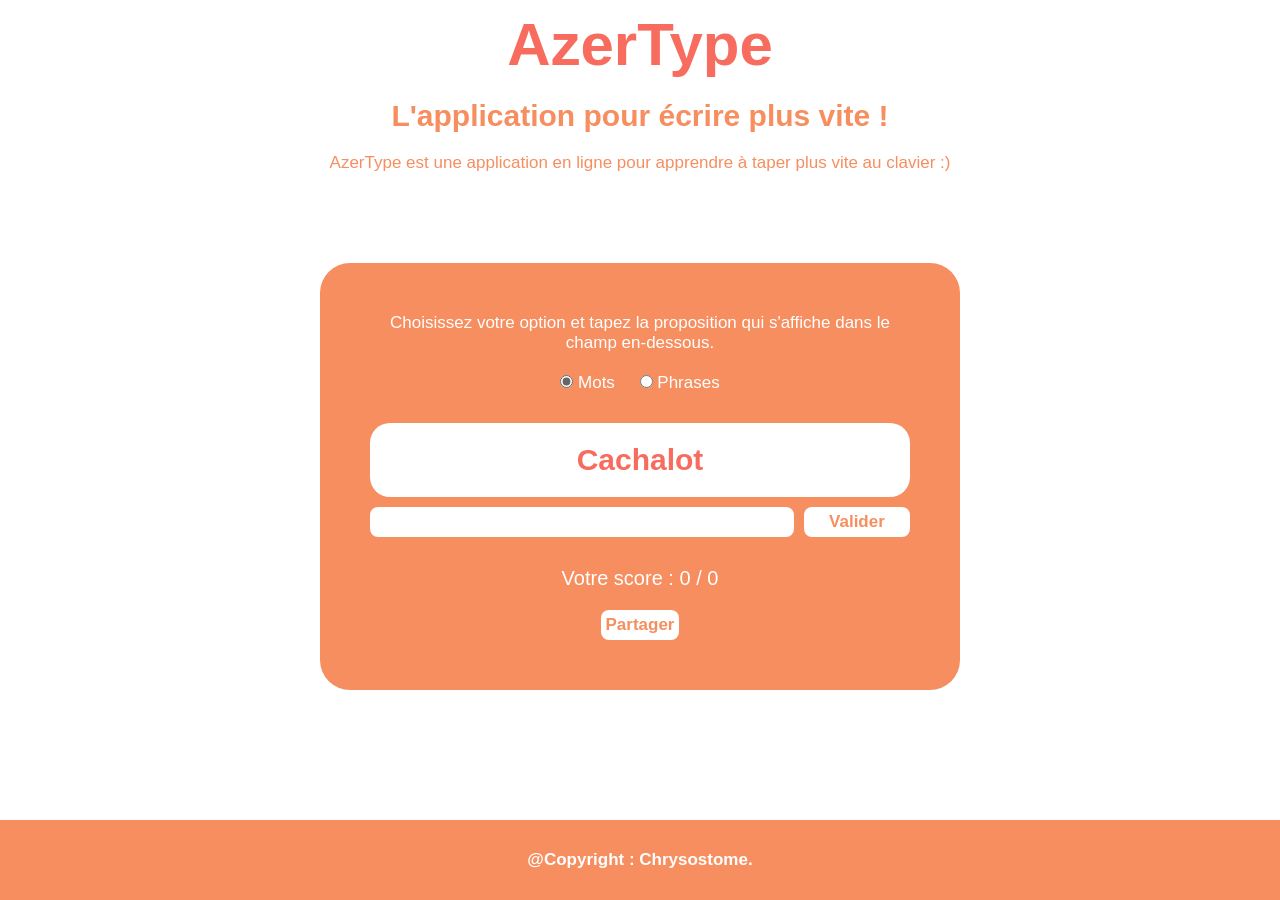
<file: index.html>
<!DOCTYPE html>
<html lang="fr">
<head>
    <meta charset="UTF-8">
    <meta http-equiv="X-UA-Compatible" content="IE=edge">
    <meta name="viewport" content="width=device-width, initial-scale=1.0">
    <title>Document</title>
    <!-- Inclusion du fichier css pour le style du jeu -->
    <link rel="stylesheet" href="style.css">

    <!-- Inclusion des 3 scripts nécessaires pour faire fonctionner le jeu -->
    <!-- Attention, l'ordre des fichiers js est important.  -->
    <script src="scripts/config.js" defer></script>
    <script src="scripts/popup.js" defer></script>
    <script src="scripts/script.js" defer></script>
    <script src="scripts/main.js" defer></script>
</head>
<body>
    <!-- HEADER -->
    <header>
        <h1>AzerType</h1>
        <h2>L'application pour écrire plus vite !</h2>
        <h3>AzerType est une application en ligne pour apprendre à taper plus vite au clavier :)</h3>
    </header>

    <!-- MAIN -->
    <main>
        <div class="zoneOptions" id="zoneOptions">
            <p>Choisissez votre option et tapez la proposition qui s'affiche dans le champ en-dessous.</p>
            <div class="optionSource">
                <input type="radio" name="optionSource" id="mots" value="1" checked>
                <label for="mots">Mots</label>
                <input type="radio" name="optionSource" id="phrases" value="2">
                <label for="phrases">Phrases</label>
            </div>
        </div>
        <div class="zoneProposition">
            Azerty
        </div>

        <div class="zoneSaisie">
            <input type="text" id="inputEcriture" name="inputEcriture">
            <button id="btnValiderMot">Valider</button>
        </div>

        <div class="zoneScore">
            Votre score : <span>0</span>
        </div>

        <div class="zonePartage">
            <button>Partager</button>
        </div>
        
    </main>

    <!-- FOOTER -->
    <footer>
        @Copyright : Chrysostome. 
    </footer>

    <!-- Popup de partage -->
    <div class="popupBackground">
        <div class="popup">
            <div>Partagez votre score</div>
            <form novalidate>
                <label for="nom">Votre nom</label>
                <input type="text" id="nom" name="nom" placeholder="Votre nom">
                <label for="email">Avec qui voulez-vous partager votre score ?</label>
                <input type="email" id="email" name="email" placeholder="nom@domaine.com">
                <button id="btnEnvoyerMail">Envoyer</button>
            </form>
        </div>
    </div>
</body>
</html>
</file>
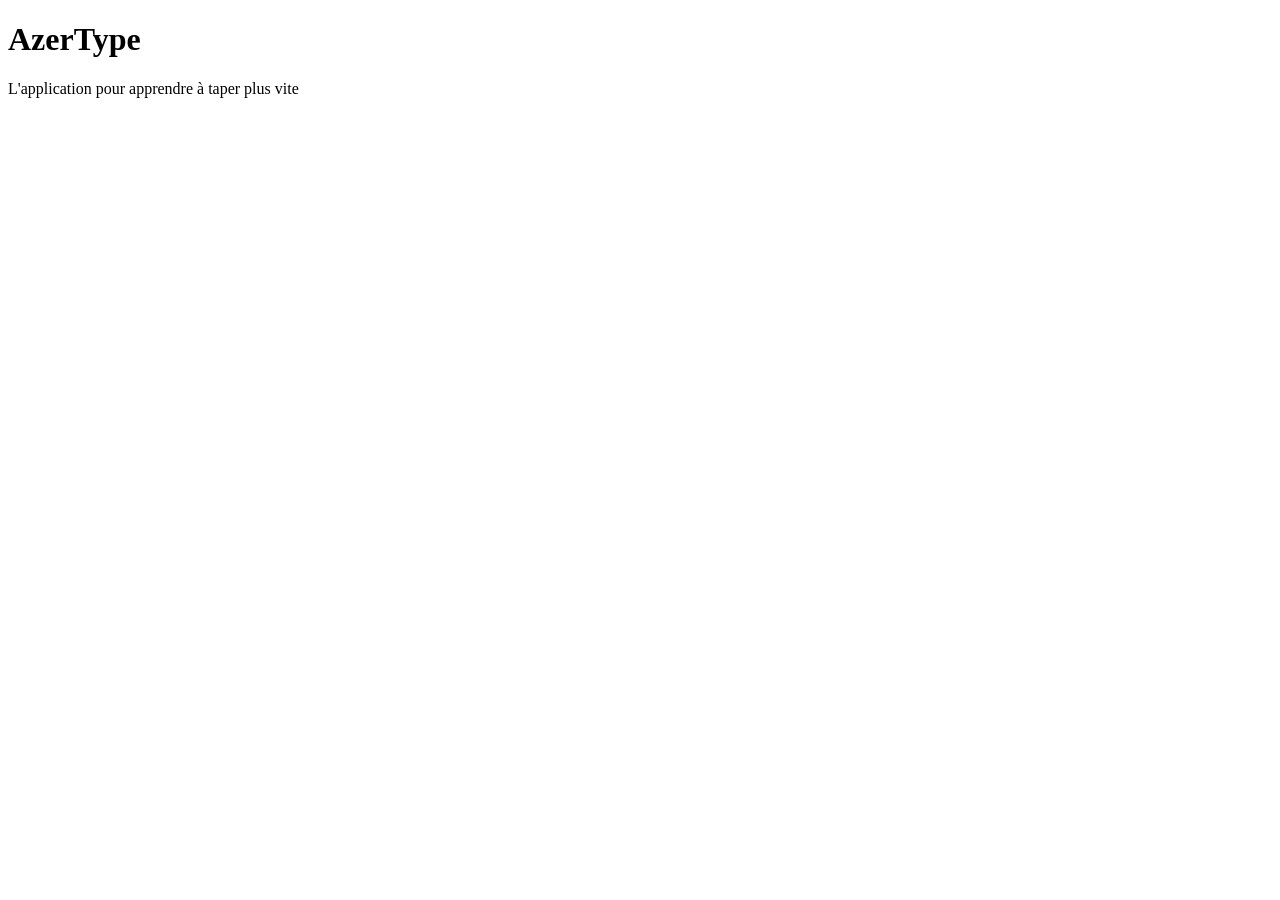
<file: appcours/index.html>
<!DOCTYPE html>
<html lang="en">
<head>
    <meta charset="UTF-8">
    <meta name="viewport" content="width=device-width, initial-scale=1.0">
    <link rel="stylesheet" href="style.css">
    <title>Document</title>
</head>
<body>

    <div class="zoneChoix" id="zoneChoix">
        <input type="radio" name="optionSource" id="mots" value="1" checked>
        <label for="mots">Mots</label>
        <input type="radio" name="optionSource" id="phrases" value="2">
        <label for="phrases">Phrases</label>
    </div>
    
    <div class="" id="zoneProposition">
        Entrez le mot <span>Cachalot</span>
    </div>
    <script src="script.js" defer></script>
</body>
</html>
</file>
<file: style.css>
/**
 * Reset
 */
 * {
    margin: 0;
    padding: 0;
    box-sizing: border-box;
}

/**
 * Eléments génériques
 */

body {
    --color-primary: #f76c5e;
    --color-secondary: #f68e5f;
    --color-tertiary: #ffeee6;    
}

/* Mise en forme des titres */
h1 {
    margin: 10px;
    font-size: 60px;
    font-weight: 900;
    color: var(--color-primary);
}

h2 {
    margin: 10px;
    font-size: 30px;
    font-weight: 600;
    color: var(--color-secondary);
}

h3 {
    margin: 10px;
    font-size: 17px;
    font-weight: 500;
    color: var(--color-secondary);
}

/* Mise en forme des formulaires */
input[type='radio'] {
    filter: grayscale(1); /* Grayscale passe le bouton en niveau de gris */
}


input[type='text'],
input[type='email'] {
    width: 100%;
    margin-right: 10px;
    padding: 5px;
    border: none;
    border-radius: 8px;
    font-size: 17px;
    font-weight: 600;
    font-size: 17px;
    color: var(--color-primary);
}

input[type='text']::placeholder,
input[type='email']::placeholder {
    color: var(--color-secondary);
    opacity: 50%;
}

button {
    padding: 5px;
    border: none;
    border-radius: 8px;
    font-family: 'Roboto', sans-serif;
    font-weight: 600;
    font-size: 17px;
    color: var(--color-secondary);
    background-color: white;
}

button:hover {
    color: var(--color-primary);
    background-color: var(--color-tertiary);
    cursor: pointer;
}

button:focus {
    background-color: var(--color-tertiary);
    border: 3px solid var(--color-primary);
    padding: 2px;
    
}

/**
 * Eléments principaux
 */
body {
    display: flex;
    flex-direction: column;
    justify-content: space-between;
    align-items: center;
    min-height: 100vh;
    font-family: 'Roboto', sans-serif; 
}

header {
    display: flex;
    flex-direction: column;
    align-items: center;
}

main {
    display: flex;
    flex-direction: column;
    justify-content: space-between;
    align-items: center;
    width: 50%;
    min-width: 200px;
    margin-bottom: 50px;
    padding: 50px;
    text-align: center;
    color: white;
    font-size: 17px;
    font-weight: 500;
    border-radius: 30px;
    background-color: var(--color-secondary);
}

footer {
    position: sticky;
    bottom: 0;
    display: flex;
    justify-content: center;
    width: 100%;
    padding: 30px;
    font-weight: 600;
    font-size: 17px;
    color: white;
    background-color: var(--color-secondary);
}

/**
 * Mise en forme des éléments de la zone principale
 */

/* Zone d'options */
.optionSource {
    margin: 20px;
}

.optionSource input[type='radio']:not(:first-child) {
    margin-left: 20px;
}

/* Zone ou sera affiché le texte (mot ou phrase) à afficher */
.zoneProposition {
    display: flex;
    align-items: center;
    justify-content: center;
    width: 100%;
    margin: 10px 0 10px 0;
    padding: 20px;
    border-radius: 20px;
    background-color: white;
    font-size: 30px;
    font-weight: 600;
    color: var(--color-primary);
}

/* Zone de saisie */
.zoneSaisie {
    display: flex;
    justify-content: space-between;
    width: 100%;
    margin-bottom: 30px;
}

/* Eléments du formulaire de saisie */
.zoneSaisie input[type='text'] {
    width: 80%;
}

.zoneSaisie button {
    width: 20%;
}

.zoneScore {
    font-size: 20px;
}

.zonePartage {
    padding-top: 20px;
}

/**
  * Gestion des popups
  */

.popupBackground {
    display: none;
    position: fixed;
    height: 100vh;
    width: 100vw;
    background-color: rgba(255, 255, 255, 0.5);
}

.popup {
    position: absolute;
    top: 50%;
    left: 50%;
    transform: translate(-50%, -50%);
    flex-wrap: wrap;
    justify-content: center;
    align-items: center;
    width: 300px;
    padding: 20px;
    text-align: center;
    color: white;
    font-size: 17px;
    font-weight: 500;
    background-color: #f76c5e;
    border-radius: 30px;
    z-index: 1;
}



.active {
    display: flex !important;
}

.popup p {
    width: 100%;
    margin-bottom: 20px;
}

.popup div {
    font-size: 25px;
    padding : 5px;
    padding-bottom: 15px;
}

/* Eléments de formulaire */
.popup input {
    margin-bottom: 10px;
}

.popup button {
    margin: 5px;
}

/** 
 * Responsive
 */


 /* En dessous de 1200 px */
@media screen and (max-width: 1200px) {
    main {
        width: 60%;
        padding: 30px;
    }
}


/* En dessous de 800 px */
@media screen and (max-width: 800px) {
    main {
        width: 90%;
        padding: 10px;
    }
}
</file>
<file: appcours/style.css>
#zoneProposition span{
    font-weight: bold;
}
</file>
